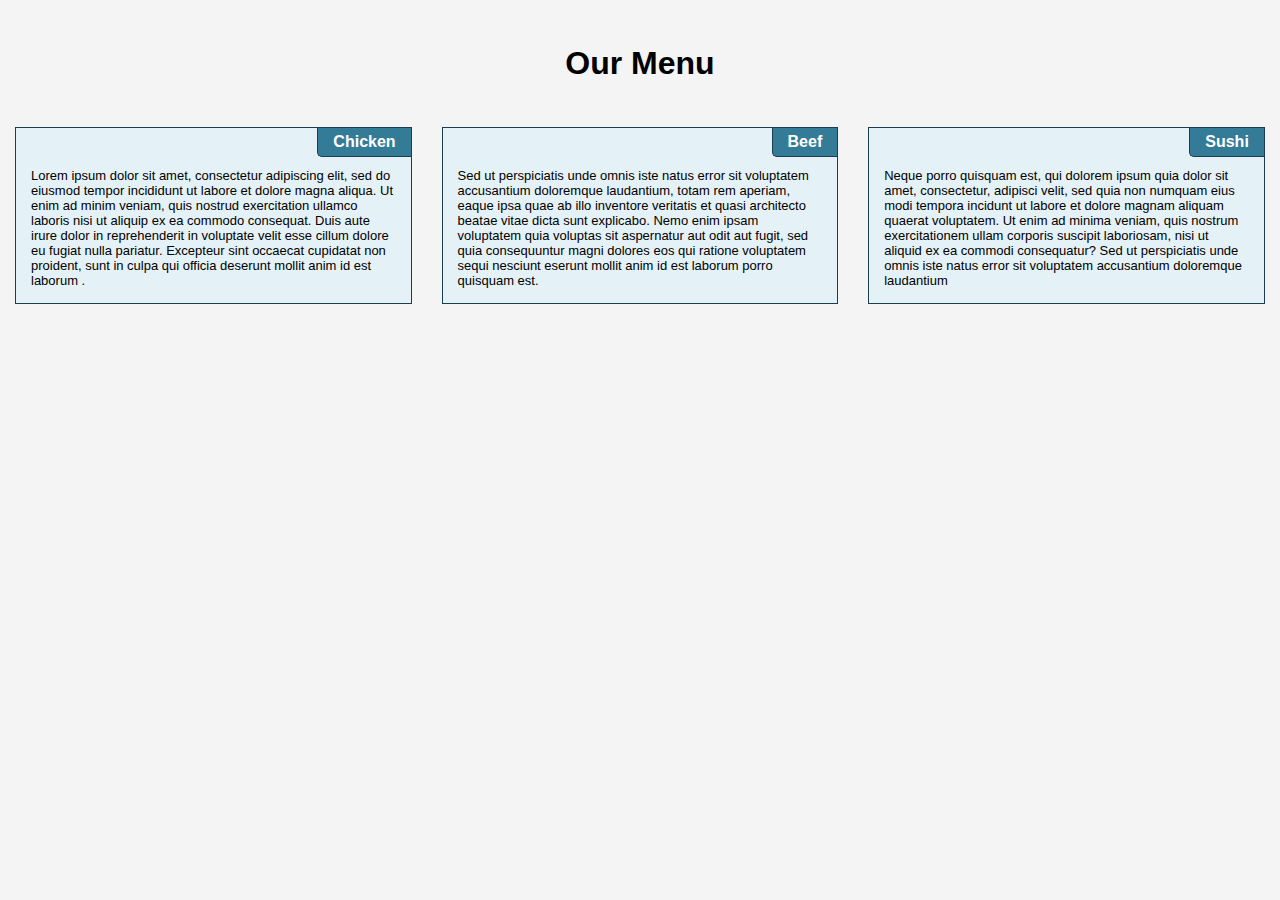
<file: module2-solution/index.html>
<!DOCTYPE html>
<html>
<head>
	<meta charset="UTF-8">
	<meta name="viewport" content="width=device-width, initial-scale=1.0">

	<title>Module 2 Solution</title>
	<link rel="stylesheet" type="text/css" href="css/style.css">
</head>

<body>
	<div class="container">
		<div class="col col-lg-12">
			<h1>Our Menu</h1>
		</div>
		<section class="col col-lg-12">
			<div class="col col-sm-12 col-md-6 col-lg-4 chickSec">
				<div class="col col-sm-12 col-md-12 col-lg-12 innerSec">
					<h2>Chicken</h2>
					<p>
						Lorem ipsum dolor sit amet, consectetur adipiscing elit, sed do eiusmod tempor incididunt ut labore et dolore magna aliqua. Ut enim ad minim veniam, quis nostrud exercitation ullamco laboris nisi ut aliquip ex ea commodo consequat. Duis aute irure dolor in reprehenderit in voluptate velit esse cillum dolore eu fugiat nulla pariatur. Excepteur sint occaecat cupidatat non proident, sunt in culpa qui officia deserunt mollit anim id est laborum .
					</p>
				</div>
			</div>
			<div class="col col-sm-12 col-md-6 col-lg-4 beefSec">
				<div class="col col-sm-12 col-md-12 col-lg-12 innerSec">
					<h2>Beef</h2>
					<p>
						Sed ut perspiciatis unde omnis iste natus error sit voluptatem accusantium doloremque laudantium, totam rem aperiam, eaque ipsa quae ab illo inventore veritatis et quasi architecto beatae vitae dicta sunt explicabo. Nemo enim ipsam voluptatem quia voluptas sit aspernatur aut odit aut fugit, sed quia consequuntur magni dolores eos qui ratione voluptatem sequi nesciunt eserunt mollit anim id est laborum porro quisquam est.
					</p>
				</div>
			</div>
			<div class="col col-sm-12 col-md-12 col-lg-4 sushiSec">
				<div class="col col-sm-12 col-md-12 col-lg-12 innerSec">
					<h2>Sushi</h2>
					<p>
						Neque porro quisquam est, qui dolorem ipsum quia dolor sit amet, consectetur, adipisci velit, sed quia non numquam eius modi tempora incidunt ut labore et dolore magnam aliquam quaerat voluptatem. Ut enim ad minima veniam, quis nostrum exercitationem ullam corporis suscipit laboriosam, nisi ut aliquid ex ea commodi consequatur? Sed ut perspiciatis unde omnis iste natus error sit voluptatem accusantium doloremque laudantium
					</p>
				</div>
			</div>
		</section>
	</div>
</body>
</html>
</file>
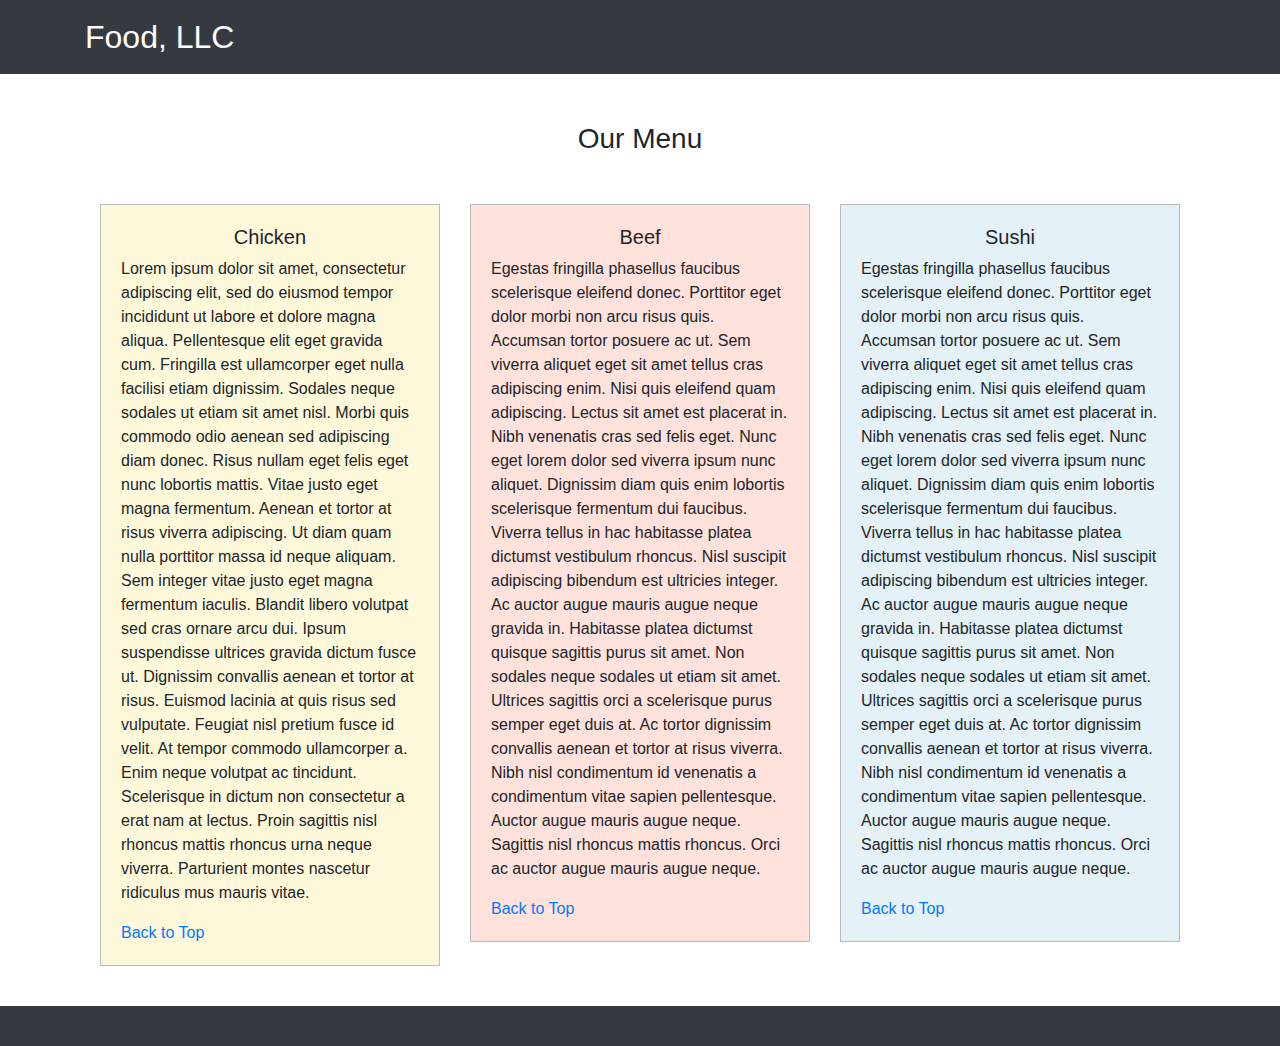
<file: module3-solution/index.html>
<!DOCTYPE HTML>
<html lang="en">
<head>
	<meta charset="UTF-8">
	<meta name="viewport" content="width=device-width, initial-scale=1.0">

	<title>Module 3 Solution</title>
	<link rel="stylesheet" type="text/css" href="bootstrap/css/bootstrap.min.css">
	<link rel="stylesheet" type="text/css" href="css/style.css">
	
	<script src="https://code.jquery.com/jquery-3.4.1.slim.min.js" integrity="sha384-J6qa4849blE2+poT4WnyKhv5vZF5SrPo0iEjwBvKU7imGFAV0wwj1yYfoRSJoZ+n" crossorigin="anonymous"></script>
	<script src="bootstrap/js/bootstrap.min.js"></script>
</head>

<body>
	<nav class="navbar navbar-expand-lg navbar-dark bg-dark">
		<div class="container">
			<span class="navbar-brand mb-0 h1">Food, LLC</span>
			<button class="navbar-toggler d-sm-none" type="button" data-toggle="collapse" data-target="#menuNav" aria-controls="menuNav" aria-expanded="false" aria-label="Toggle navigation">
				<span class="navbar-toggler-icon"></span>
			</button>

			<div class="collapse navbar-collapse" id="menuNav">
				<ul class="navbar-nav d-sm-none">
					<li class="nav-item text-center active">
						<a class="nav-link" href="#chicken">Chicken <span class="sr-only">(current)</span></a>
					</li>
					<li class="nav-item text-center">
						<a class="nav-link" href="#beef">Beef</a>
					</li>
					<li class="nav-item text-center">
						<a class="nav-link" href="#sushi">Sushi</a>
					</li>
				</ul>
			</div>
		</div>
	</nav>
	
	<div class="container">
		<div id="backToTop" class="col-md-12">
			<h2 class="text-center mt-5 mb-5">Our Menu</h2>
		</div>
		
		<div class="col-md-12 ourMenu">
			<div class="row">
				<section id="chicken" class="col-xs-12 col-sm-6 col-md-6 col-lg-4 mb-4">
					<div class="col-md-12 cont-inner">
						<h3 class="text-center">Chicken</h3>
						<p>
							Lorem ipsum dolor sit amet, consectetur adipiscing elit, sed do eiusmod tempor incididunt ut labore et dolore magna aliqua. Pellentesque elit eget gravida cum. Fringilla est ullamcorper eget nulla facilisi etiam dignissim. Sodales neque sodales ut etiam sit amet nisl. Morbi quis commodo odio aenean sed adipiscing diam donec. Risus nullam eget felis eget nunc lobortis mattis. Vitae justo eget magna fermentum. Aenean et tortor at risus viverra adipiscing. Ut diam quam nulla porttitor massa id neque aliquam. Sem integer vitae justo eget magna fermentum iaculis. Blandit libero volutpat sed cras ornare arcu dui. Ipsum suspendisse ultrices gravida dictum fusce ut. Dignissim convallis aenean et tortor at risus. Euismod lacinia at quis risus sed vulputate. Feugiat nisl pretium fusce id velit. At tempor commodo ullamcorper a. Enim neque volutpat ac tincidunt. Scelerisque in dictum non consectetur a erat nam at lectus. Proin sagittis nisl rhoncus mattis rhoncus urna neque viverra. Parturient montes nascetur ridiculus mus mauris vitae.
						</p>
						<a href="#backToTop">Back to Top</a>
					</div>
				</section>
				
				<section id="beef" class="col-xs-12 col-sm-6 col-md-6 col-lg-4 mb-4">
					<div class="col-md-12 cont-inner">
						<h3 class="text-center">Beef</h3>
						<p>
							Egestas fringilla phasellus faucibus scelerisque eleifend donec. Porttitor eget dolor morbi non arcu risus quis. Accumsan tortor posuere ac ut. Sem viverra aliquet eget sit amet tellus cras adipiscing enim. Nisi quis eleifend quam adipiscing. Lectus sit amet est placerat in. Nibh venenatis cras sed felis eget. Nunc eget lorem dolor sed viverra ipsum nunc aliquet. Dignissim diam quis enim lobortis scelerisque fermentum dui faucibus. Viverra tellus in hac habitasse platea dictumst vestibulum rhoncus. Nisl suscipit adipiscing bibendum est ultricies integer. Ac auctor augue mauris augue neque gravida in. Habitasse platea dictumst quisque sagittis purus sit amet. Non sodales neque sodales ut etiam sit amet. Ultrices sagittis orci a scelerisque purus semper eget duis at. Ac tortor dignissim convallis aenean et tortor at risus viverra. Nibh nisl condimentum id venenatis a condimentum vitae sapien pellentesque. Auctor augue mauris augue neque. Sagittis nisl rhoncus mattis rhoncus. Orci ac auctor augue mauris augue neque.
						</p>
						<a href="#backToTop">Back to Top</a>
					</div>
				</section>
				
				<section id="sushi" class="col-xs-12 col-sm-12 col-md-12 col-lg-4 mb-5">
					<div class="col-md-12 cont-inner">
						<h3 class="text-center">Sushi</h3>
						<p>
							Egestas fringilla phasellus faucibus scelerisque eleifend donec. Porttitor eget dolor morbi non arcu risus quis. Accumsan tortor posuere ac ut. Sem viverra aliquet eget sit amet tellus cras adipiscing enim. Nisi quis eleifend quam adipiscing. Lectus sit amet est placerat in. Nibh venenatis cras sed felis eget. Nunc eget lorem dolor sed viverra ipsum nunc aliquet. Dignissim diam quis enim lobortis scelerisque fermentum dui faucibus. Viverra tellus in hac habitasse platea dictumst vestibulum rhoncus. Nisl suscipit adipiscing bibendum est ultricies integer. Ac auctor augue mauris augue neque gravida in. Habitasse platea dictumst quisque sagittis purus sit amet. Non sodales neque sodales ut etiam sit amet. Ultrices sagittis orci a scelerisque purus semper eget duis at. Ac tortor dignissim convallis aenean et tortor at risus viverra. Nibh nisl condimentum id venenatis a condimentum vitae sapien pellentesque. Auctor augue mauris augue neque. Sagittis nisl rhoncus mattis rhoncus. Orci ac auctor augue mauris augue neque.
						</p>
						<a href="#backToTop">Back to Top</a>
					</div>
				</section>
			</div>
		</div>
		
		
	</div>
	
	<footer class="bg-dark mt-3"></footer>
	
</body>
</html>
</file>
<file: module2-solution/css/style.css>
*{
	box-sizing: border-box;
	font-family: Open Sans,Arial,sans-serif;
	margin: 0;
}

body{
	background-color: #f4f4f4;
}

.col{
	float: left;
	margin: 15px 0;
}

.container{
	width: 100%;
	margin: 0 auto;
}

.col-lg-1{width: 8.33%;}
.col-lg-2{width: 16.66%;}
.col-lg-3{width: 25%;}
.col-lg-4{width: 33.33%;}
.col-lg-5{width: 41.66%;}
.col-lg-6{width: 50%;}
.col-lg-7{width: 58.33%;}
.col-lg-8{width: 66.66%;}
.col-lg-9{width: 74.99%;}
.col-lg-10{width: 83.33%;}
.col-lg-11{width: 91.66%;}
.col-lg-12{width: 100%;}

h1{
	text-align: center;
	margin-top: 30px;
}

h2{
	background-color: #347B98;
    position: absolute;
    right: 0;
    top: 0;
    padding: 5px 15px;
    font-size: 16px;
    border-left: 1px solid #1A3E4C;
    border-bottom: 1px solid #1A3E4C;
    border-radius: 0 0 0 5px;
    color: #fff;
}

p{
	font-size: 13px;
	margin-top: 25px;
}

.chickSec, .beefSec, .sushiSec{
	padding: 0 15px;
}

.innerSec{
	background-color: #E4F1F6;
	border: 1px solid #1A3E4C;
	margin: 0;
	padding: 15px;
	position: relative;
}


/* Tablet Style */
@media (min-width: 768px) and (max-width: 991px){
	.col-md-1{width: 8.33%;}
	.col-md-2{width: 16.66%;}
	.col-md-3{width: 25%;}
	.col-md-4{width: 33.33%;}
	.col-md-5{width: 41.66%;}
	.col-md-6{width: 50%;}
	.col-md-7{width: 58.33%;}
	.col-md-8{width: 66.66%;}
	.col-md-9{width: 74.99%;}
	.col-md-10{width: 83.33%;}
	.col-md-11{width: 91.66%;}
	.col-md-12{width: 100%;}
}

/* Mobile Style */
@media (max-width: 767px){
	.col-sm-1{width: 8.33%;}
	.col-sm-2{width: 16.66%;}
	.col-sm-3{width: 25%;}
	.col-sm-4{width: 33.33%;}
	.col-sm-5{width: 41.66%;}
	.col-sm-6{width: 50%;}
	.col-sm-7{width: 58.33%;}
	.col-sm-8{width: 66.66%;}
	.col-sm-9{width: 74.99%;}
	.col-sm-10{width: 83.33%;}
	.col-sm-11{width: 91.66%;}
	.col-sm-12{width: 100%;}
	
	.chickSec, .beefSec, .sushiSec{
		padding: 0 40px;
	}
}
</file>
<file: module3-solution/css/style.css>
*{
	box-sizing: border-box;
}

.navbar-brand{font-size: 2em;}

.nav-item{}

h2{font-size: 1.75em;}

.ourMenu section .cont-inner{
	border: 1px solid #bababa;
	padding: 20px;
}

.ourMenu section#chicken .cont-inner{background-color: #FFF9DC;}
.ourMenu section#beef .cont-inner{background-color: #FFE2DC;}
.ourMenu section#sushi .cont-inner{background-color: #E4F1F6;}

.ourMenu section .cont-inner h3{
	font-size: 1.25em;
}

footer{height: 40px;}

@media(max-width: 575px){
	.navbar{
		padding-left: 0;
		padding-right: 0;
	}
	
	.navbar-brand{
		padding-left: 1rem;
		padding-right: 1rem;
	}
	
	.navbar-toggler{
		margin-right: 1rem;
	}
	
	.nav-item.active{background-color: #f1f1f1;}
	.navbar-dark .navbar-nav .active>.nav-link{
		color: #343a40;
		font-weight: bold;
	}
}
</file>
